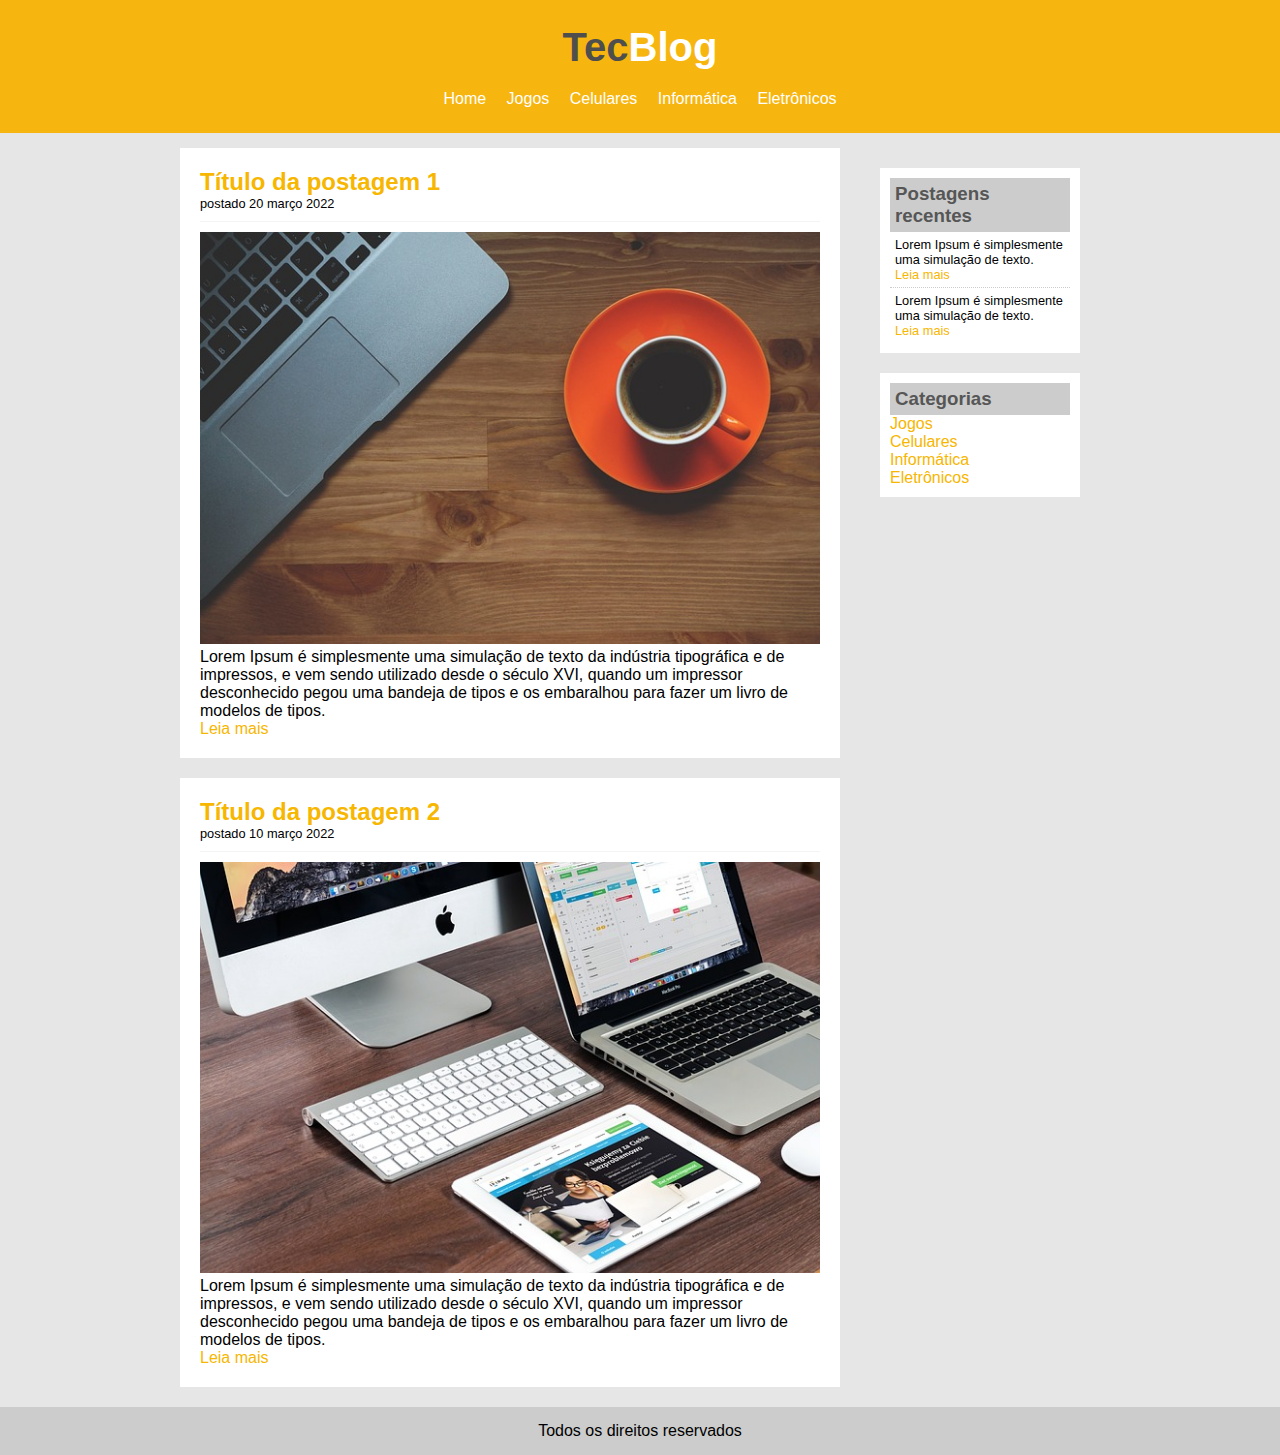
<file: projeto-tecblog/index.html>
<!DOCTYPE html>
<html lang="pt-br">
<head>
    <meta charset="UTF-8">
    <meta http-equiv="X-UA-Compatible" content="IE=edge">
    <meta name="viewport" content="width=device-width, initial-scale=1.0">
    <title>TecBlog - O seu blog de tecnologia</title>
    <link rel="stylesheet" type="text/css" href="css/estilo.css">
</head>
<body>

    <div id="area-cabecalho"> <!--INICIO CABECALHO-->

        <div id="area-logo">
            <h1>Tec<span class="branco">Blog</span></h1>
        </div>
        <div id="area-menu">
            <a href="index.html">Home</a>
            <a href="jogos.html">Jogos</a>
            <a href="celulares.html">Celulares</a>
            <a href="informatica.html">Informática</a>
            <a href="eletronicos.html">Eletrônicos</a>
        </div>

    </div><!--FINAL CABECALHO-->

    <div id="area-principal">

        <div id="area-postagens"><!--ABERTURA POSTAGEM-->
            
            <div class="postagem">
                <h2>Título da postagem 1</h2>
                <span class="data-postagem">postado 20 março 2022</span>
                <img width="620px" src="imagens/imagem1.jpg">
                <p>
                    Lorem Ipsum é simplesmente uma simulação 
                    de texto da indústria tipográfica e de 
                    impressos, e vem sendo utilizado desde o 
                    século XVI, quando um impressor 
                    desconhecido pegou uma bandeja de tipos e 
                    os embaralhou para fazer um livro de 
                    modelos de tipos.
                </p>
                <a href="">Leia mais</a>
            </div>

            <div class="postagem">
                <h2>Título da postagem 2</h2>
                <span class="data-postagem">postado 10 março 2022</span>
                <img width="620px" src="imagens/imagem2.jpg">
                <p>
                    Lorem Ipsum é simplesmente uma simulação 
                    de texto da indústria tipográfica e de 
                    impressos, e vem sendo utilizado desde o 
                    século XVI, quando um impressor 
                    desconhecido pegou uma bandeja de tipos e 
                    os embaralhou para fazer um livro de 
                    modelos de tipos.
                </p>
                <a href="">Leia mais</a>
            </div> 

        </div><!--// FECHAMENTO POSTAGEM-->

        <div id="area-lateral">

            <div class="conteudo-lateral">
                <h3>Postagens recentes</h3>
                <div class="postagem-lateral">
                <p>
                    Lorem Ipsum é simplesmente uma
                    simulação de texto.
                </p>
                <a href="">Leia mais</a>
                </div>

                <div class="postagem-lateral" style="border-bottom: none;">
                    <p>
                        Lorem Ipsum é simplesmente uma
                        simulação de texto.
                    </p>
                    <a href="">Leia mais</a>
                    </div>

            </div>
            <div class="conteudo-lateral">
                <h3>Categorias</h3>

                <a href="">Jogos</a><br>
                <a href="">Celulares</a><br>
                <a href="">Informática</a><br>
                <a href="">Eletrônicos</a><br>
            
            </div>

            </div>
        </div>

        <div id="rodape">
            Todos os direitos reservados
        </div>

    </div>
    
</body>
</html>
</file>
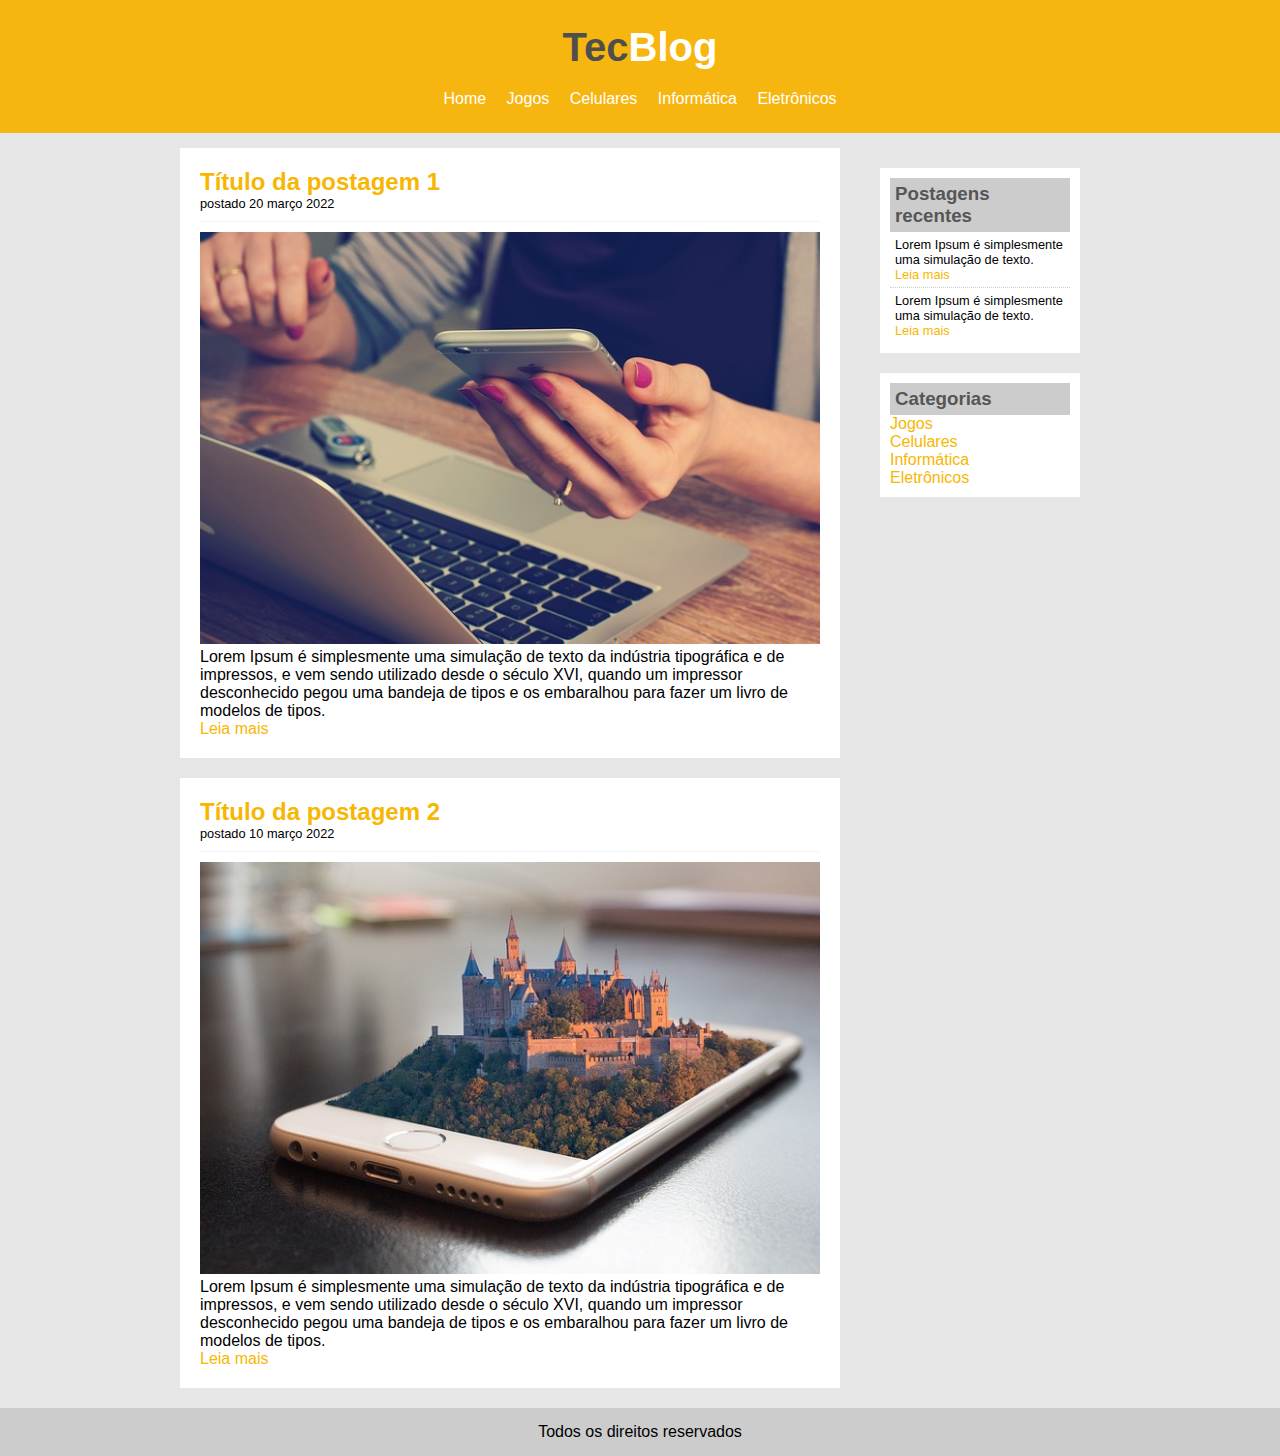
<file: projeto-tecblog/celulares.html>
<!DOCTYPE html>
<html lang="pt-br">
<head>
    <meta charset="UTF-8">
    <meta http-equiv="X-UA-Compatible" content="IE=edge">
    <meta name="viewport" content="width=device-width, initial-scale=1.0">
    <title>TecBlog - O seu blog de tecnologia</title>
    <link rel="stylesheet" type="text/css" href="css/estilo.css">
</head>
<body>

    <div id="area-cabecalho"> <!--INICIO CABECALHO-->

        <div id="area-logo">
            <h1>Tec<span class="branco">Blog</span></h1>
        </div>
        <div id="area-menu">
            <a href="index.html">Home</a>
            <a href="jogos.html">Jogos</a>
            <a href="celulares.html">Celulares</a>
            <a href="informatica.html">Informática</a>
            <a href="eletronicos.html">Eletrônicos</a>
        </div>

    </div><!--FINAL CABECALHO-->

    <div id="area-principal">

        <div id="area-postagens"><!--ABERTURA POSTAGEM-->
            
            <div class="postagem">
                <h2>Título da postagem 1</h2>
                <span class="data-postagem">postado 20 março 2022</span>
                <img width="620px" src="imagens/imagem4.jpg">
                <p>
                    Lorem Ipsum é simplesmente uma simulação 
                    de texto da indústria tipográfica e de 
                    impressos, e vem sendo utilizado desde o 
                    século XVI, quando um impressor 
                    desconhecido pegou uma bandeja de tipos e 
                    os embaralhou para fazer um livro de 
                    modelos de tipos.
                </p>
                <a href="">Leia mais</a>
            </div>

            <div class="postagem">
                <h2>Título da postagem 2</h2>
                <span class="data-postagem">postado 10 março 2022</span>
                <img width="620px" src="imagens/imagem3.jpg">
                <p>
                    Lorem Ipsum é simplesmente uma simulação 
                    de texto da indústria tipográfica e de 
                    impressos, e vem sendo utilizado desde o 
                    século XVI, quando um impressor 
                    desconhecido pegou uma bandeja de tipos e 
                    os embaralhou para fazer um livro de 
                    modelos de tipos.
                </p>
                <a href="">Leia mais</a>
            </div> 

        </div><!--// FECHAMENTO POSTAGEM-->

        <div id="area-lateral">

            <div class="conteudo-lateral">
                <h3>Postagens recentes</h3>
                <div class="postagem-lateral">
                <p>
                    Lorem Ipsum é simplesmente uma
                    simulação de texto.
                </p>
                <a href="">Leia mais</a>
                </div>

                <div class="postagem-lateral" style="border-bottom: none;">
                    <p>
                        Lorem Ipsum é simplesmente uma
                        simulação de texto.
                    </p>
                    <a href="">Leia mais</a>
                    </div>

            </div>
            <div class="conteudo-lateral">
                <h3>Categorias</h3>

                <a href="">Jogos</a><br>
                <a href="">Celulares</a><br>
                <a href="">Informática</a><br>
                <a href="">Eletrônicos</a><br>
            
            </div>

            </div>
        </div>

        <div id="rodape">
            Todos os direitos reservados
        </div>

    </div>
    
</body>
</html>
</file>
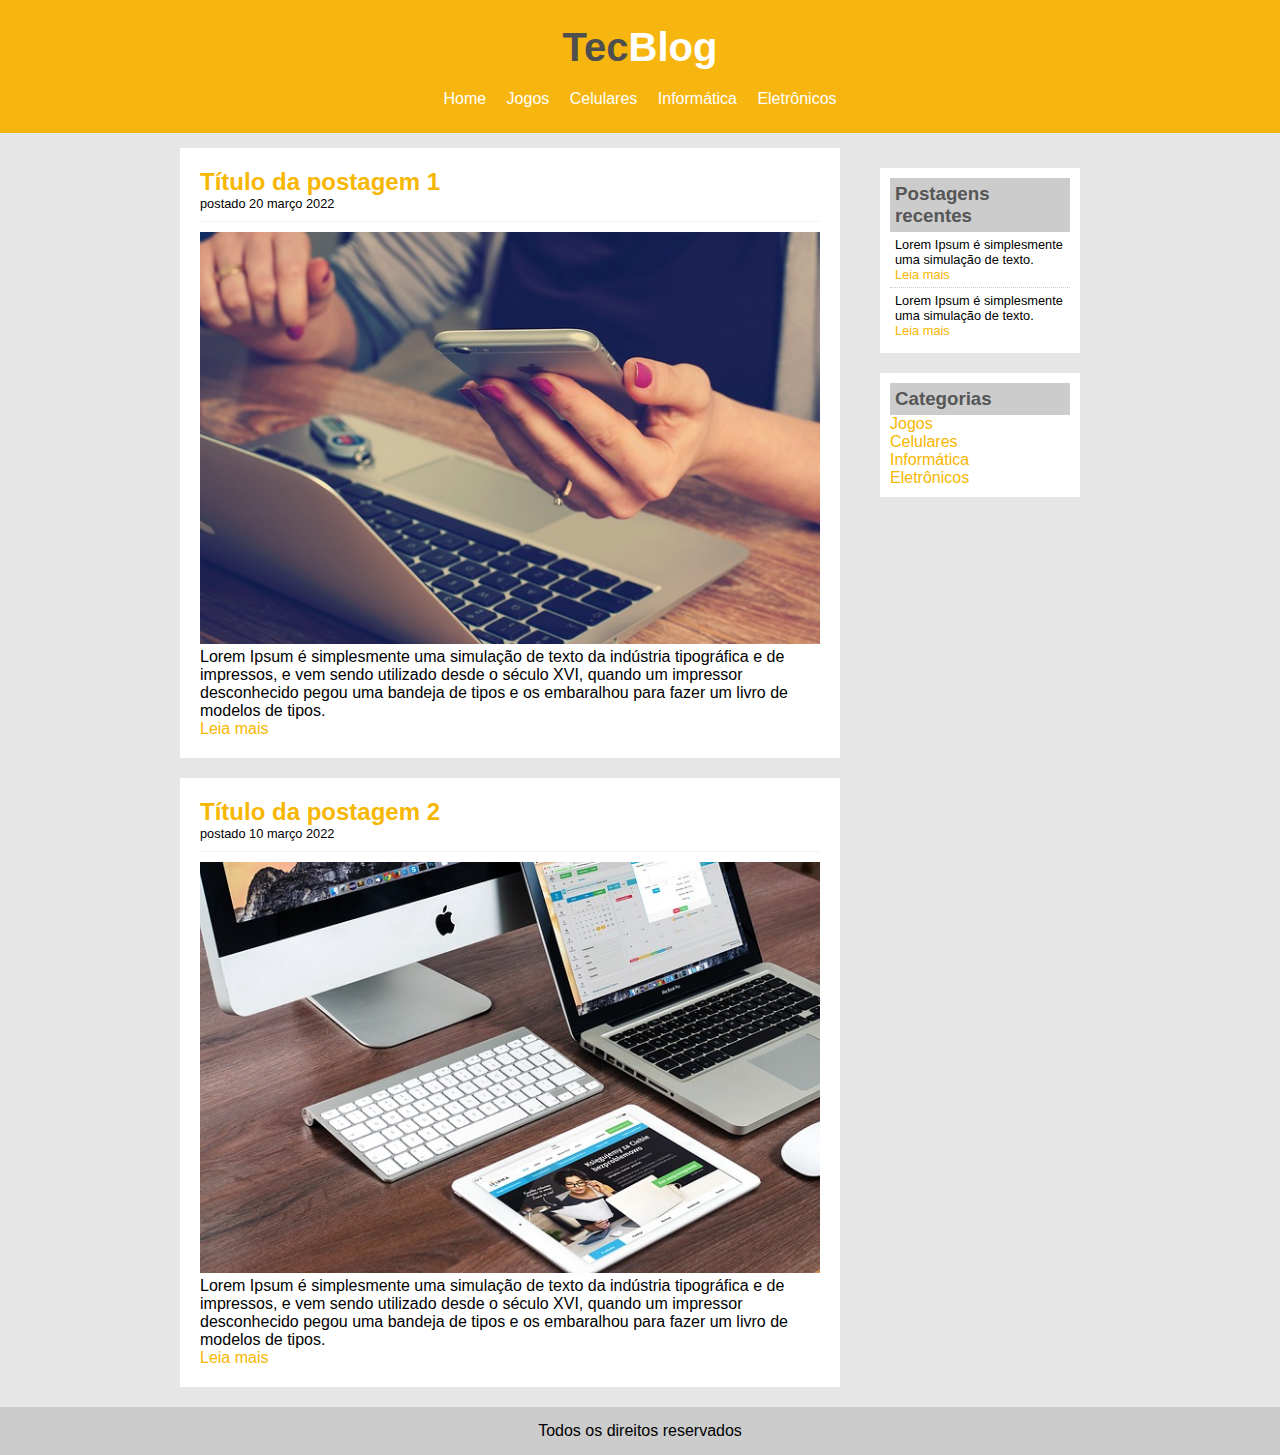
<file: projeto-tecblog/eletronicos.html>
<!DOCTYPE html>
<html lang="pt-br">
<head>
    <meta charset="UTF-8">
    <meta http-equiv="X-UA-Compatible" content="IE=edge">
    <meta name="viewport" content="width=device-width, initial-scale=1.0">
    <title>TecBlog - O seu blog de tecnologia</title>
    <link rel="stylesheet" type="text/css" href="css/estilo.css">
</head>
<body>

    <div id="area-cabecalho"> <!--INICIO CABECALHO-->

        <div id="area-logo">
            <h1>Tec<span class="branco">Blog</span></h1>
        </div>
        <div id="area-menu">
            <a href="index.html">Home</a>
            <a href="jogos.html">Jogos</a>
            <a href="celulares.html">Celulares</a>
            <a href="informatica.html">Informática</a>
            <a href="eletronicos.html">Eletrônicos</a>
        </div>

    </div><!--FINAL CABECALHO-->

    <div id="area-principal">

        <div id="area-postagens"><!--ABERTURA POSTAGEM-->
            
            <div class="postagem">
                <h2>Título da postagem 1</h2>
                <span class="data-postagem">postado 20 março 2022</span>
                <img width="620px" src="imagens/imagem4.jpg">
                <p>
                    Lorem Ipsum é simplesmente uma simulação 
                    de texto da indústria tipográfica e de 
                    impressos, e vem sendo utilizado desde o 
                    século XVI, quando um impressor 
                    desconhecido pegou uma bandeja de tipos e 
                    os embaralhou para fazer um livro de 
                    modelos de tipos.
                </p>
                <a href="">Leia mais</a>
            </div>

            <div class="postagem">
                <h2>Título da postagem 2</h2>
                <span class="data-postagem">postado 10 março 2022</span>
                <img width="620px" src="imagens/imagem2.jpg">
                <p>
                    Lorem Ipsum é simplesmente uma simulação 
                    de texto da indústria tipográfica e de 
                    impressos, e vem sendo utilizado desde o 
                    século XVI, quando um impressor 
                    desconhecido pegou uma bandeja de tipos e 
                    os embaralhou para fazer um livro de 
                    modelos de tipos.
                </p>
                <a href="">Leia mais</a>
            </div> 

        </div><!--// FECHAMENTO POSTAGEM-->

        <div id="area-lateral">

            <div class="conteudo-lateral">
                <h3>Postagens recentes</h3>
                <div class="postagem-lateral">
                <p>
                    Lorem Ipsum é simplesmente uma
                    simulação de texto.
                </p>
                <a href="">Leia mais</a>
                </div>

                <div class="postagem-lateral" style="border-bottom: none;">
                    <p>
                        Lorem Ipsum é simplesmente uma
                        simulação de texto.
                    </p>
                    <a href="">Leia mais</a>
                    </div>

            </div>
            <div class="conteudo-lateral">
                <h3>Categorias</h3>

                <a href="">Jogos</a><br>
                <a href="">Celulares</a><br>
                <a href="">Informática</a><br>
                <a href="">Eletrônicos</a><br>
            
            </div>

            </div>
        </div>

        <div id="rodape">
            Todos os direitos reservados
        </div>

    </div>
    
</body>
</html>
</file>
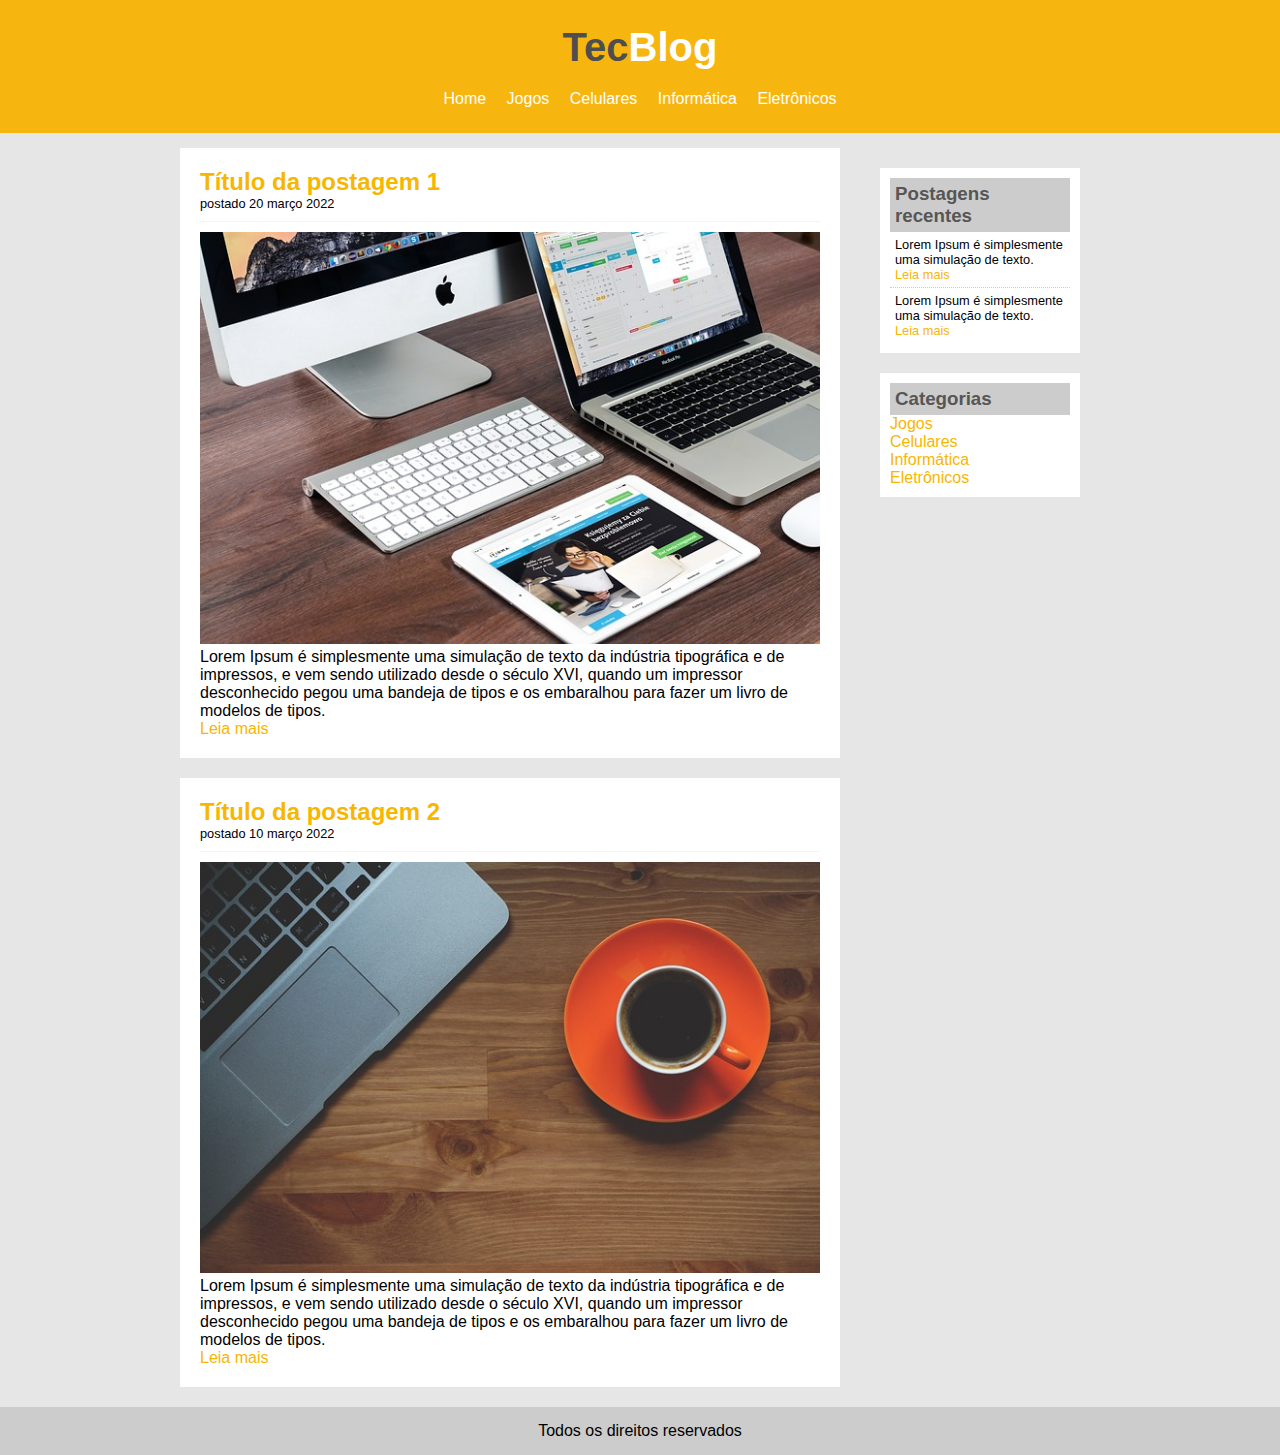
<file: projeto-tecblog/informatica.html>
<!DOCTYPE html>
<html lang="pt-br">
<head>
    <meta charset="UTF-8">
    <meta http-equiv="X-UA-Compatible" content="IE=edge">
    <meta name="viewport" content="width=device-width, initial-scale=1.0">
    <title>TecBlog - O seu blog de tecnologia</title>
    <link rel="stylesheet" type="text/css" href="css/estilo.css">
</head>
<body>

    <div id="area-cabecalho"> <!--INICIO CABECALHO-->

        <div id="area-logo">
            <h1>Tec<span class="branco">Blog</span></h1>
        </div>
        <div id="area-menu">
            <a href="index.html">Home</a>
            <a href="jogos.html">Jogos</a>
            <a href="celulares.html">Celulares</a>
            <a href="informatica.html">Informática</a>
            <a href="eletronicos.html">Eletrônicos</a>
        </div>

    </div><!--FINAL CABECALHO-->

    <div id="area-principal">

        <div id="area-postagens"><!--ABERTURA POSTAGEM-->
            
            <div class="postagem">
                <h2>Título da postagem 1</h2>
                <span class="data-postagem">postado 20 março 2022</span>
                <img width="620px" src="imagens/imagem2.jpg">
                <p>
                    Lorem Ipsum é simplesmente uma simulação 
                    de texto da indústria tipográfica e de 
                    impressos, e vem sendo utilizado desde o 
                    século XVI, quando um impressor 
                    desconhecido pegou uma bandeja de tipos e 
                    os embaralhou para fazer um livro de 
                    modelos de tipos.
                </p>
                <a href="">Leia mais</a>
            </div>

            <div class="postagem">
                <h2>Título da postagem 2</h2>
                <span class="data-postagem">postado 10 março 2022</span>
                <img width="620px" src="imagens/imagem1.jpg">
                <p>
                    Lorem Ipsum é simplesmente uma simulação 
                    de texto da indústria tipográfica e de 
                    impressos, e vem sendo utilizado desde o 
                    século XVI, quando um impressor 
                    desconhecido pegou uma bandeja de tipos e 
                    os embaralhou para fazer um livro de 
                    modelos de tipos.
                </p>
                <a href="">Leia mais</a>
            </div> 

        </div><!--// FECHAMENTO POSTAGEM-->

        <div id="area-lateral">

            <div class="conteudo-lateral">
                <h3>Postagens recentes</h3>
                <div class="postagem-lateral">
                <p>
                    Lorem Ipsum é simplesmente uma
                    simulação de texto.
                </p>
                <a href="">Leia mais</a>
                </div>

                <div class="postagem-lateral" style="border-bottom: none;">
                    <p>
                        Lorem Ipsum é simplesmente uma
                        simulação de texto.
                    </p>
                    <a href="">Leia mais</a>
                    </div>

            </div>
            <div class="conteudo-lateral">
                <h3>Categorias</h3>

                <a href="">Jogos</a><br>
                <a href="">Celulares</a><br>
                <a href="">Informática</a><br>
                <a href="">Eletrônicos</a><br>
            
            </div>

            </div>
        </div>

        <div id="rodape">
            Todos os direitos reservados
        </div>

    </div>
    
</body>
</html>
</file>
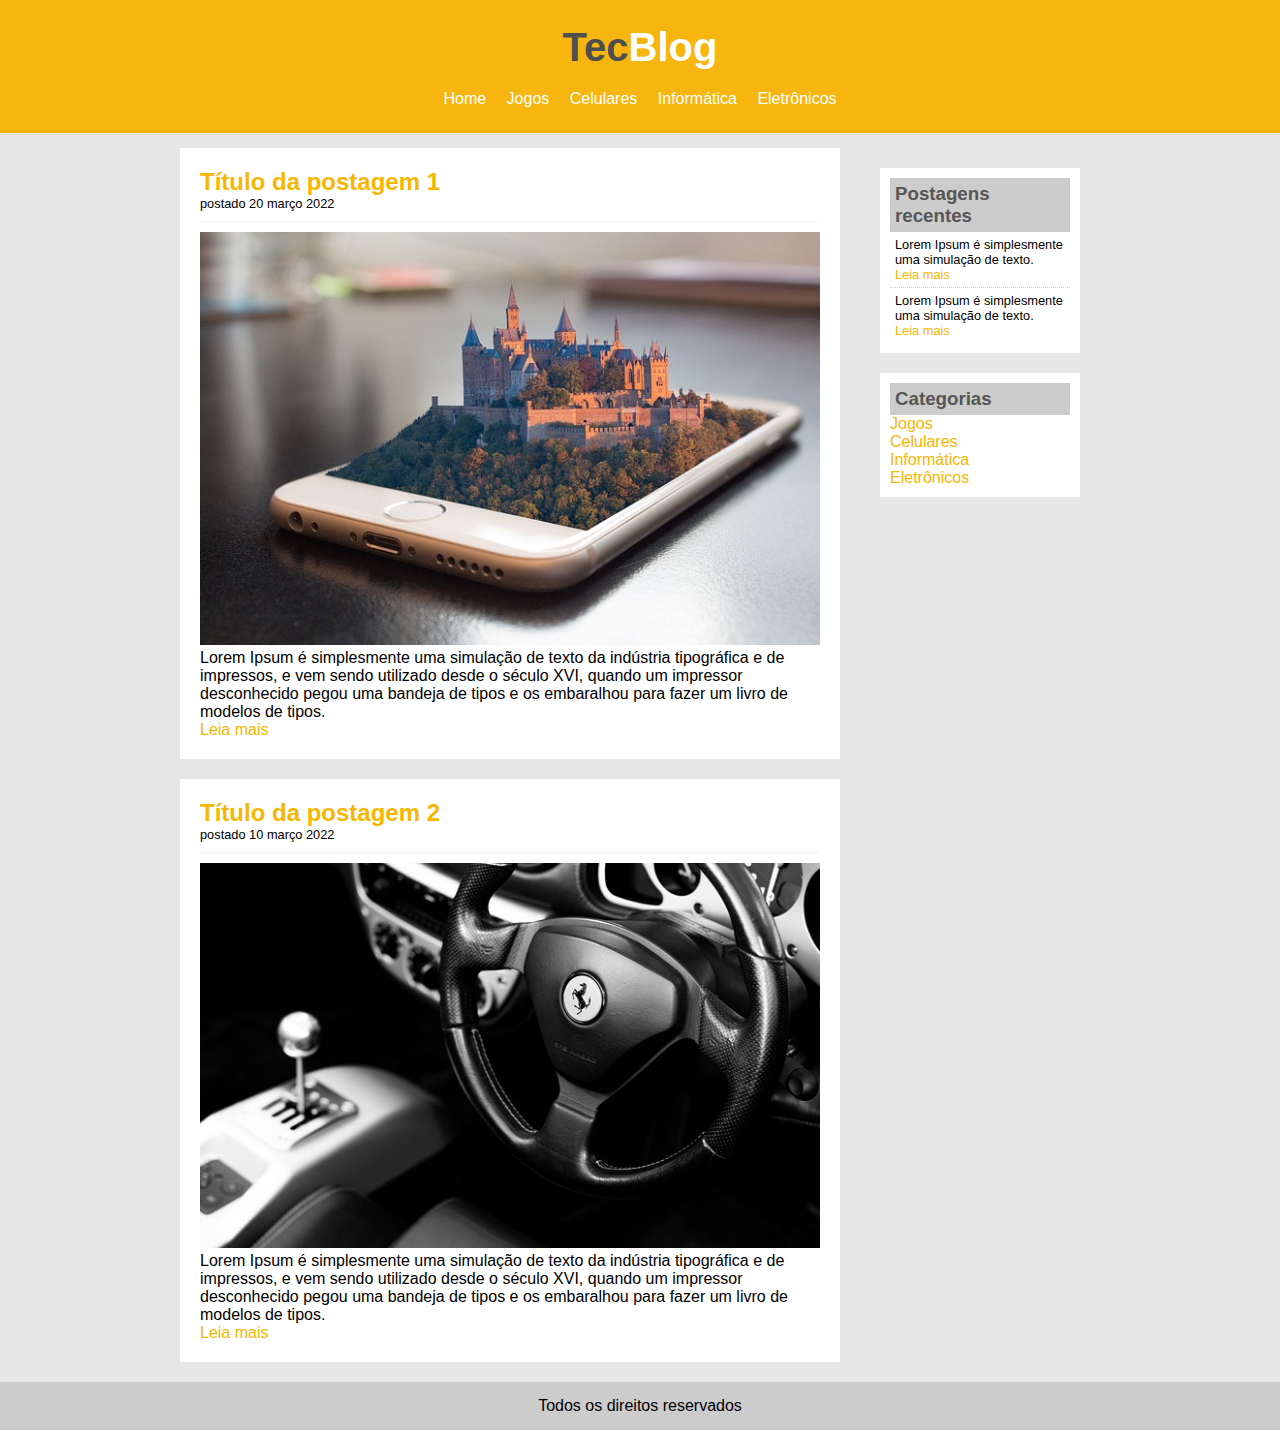
<file: projeto-tecblog/jogos.html>
<!DOCTYPE html>
<html lang="pt-br">
<head>
    <meta charset="UTF-8">
    <meta http-equiv="X-UA-Compatible" content="IE=edge">
    <meta name="viewport" content="width=device-width, initial-scale=1.0">
    <title>TecBlog - O seu blog de tecnologia</title>
    <link rel="stylesheet" type="text/css" href="css/estilo.css">
</head>
<body>

    <div id="area-cabecalho"> <!--INICIO CABECALHO-->

        <div id="area-logo">
            <h1>Tec<span class="branco">Blog</span></h1>
        </div>
        <div id="area-menu">
            <a href="index.html">Home</a>
            <a href="jogos.html">Jogos</a>
            <a href="celulares.html">Celulares</a>
            <a href="informatica.html">Informática</a>
            <a href="eletronicos.html">Eletrônicos</a>
        </div>

    </div><!--FINAL CABECALHO-->

    <div id="area-principal">

        <div id="area-postagens"><!--ABERTURA POSTAGEM-->
            
            <div class="postagem">
                <h2>Título da postagem 1</h2>
                <span class="data-postagem">postado 20 março 2022</span>
                <img width="620px" src="imagens/imagem3.jpg">
                <p>
                    Lorem Ipsum é simplesmente uma simulação 
                    de texto da indústria tipográfica e de 
                    impressos, e vem sendo utilizado desde o 
                    século XVI, quando um impressor 
                    desconhecido pegou uma bandeja de tipos e 
                    os embaralhou para fazer um livro de 
                    modelos de tipos.
                </p>
                <a href="">Leia mais</a>
            </div>

            <div class="postagem">
                <h2>Título da postagem 2</h2>
                <span class="data-postagem">postado 10 março 2022</span>
                <img width="620px" src="imagens/imagem5.jpg">
                <p>
                    Lorem Ipsum é simplesmente uma simulação 
                    de texto da indústria tipográfica e de 
                    impressos, e vem sendo utilizado desde o 
                    século XVI, quando um impressor 
                    desconhecido pegou uma bandeja de tipos e 
                    os embaralhou para fazer um livro de 
                    modelos de tipos.
                </p>
                <a href="">Leia mais</a>
            </div> 

        </div><!--// FECHAMENTO POSTAGEM-->

        <div id="area-lateral">

            <div class="conteudo-lateral">
                <h3>Postagens recentes</h3>
                <div class="postagem-lateral">
                <p>
                    Lorem Ipsum é simplesmente uma
                    simulação de texto.
                </p>
                <a href="">Leia mais</a>
                </div>

                <div class="postagem-lateral" style="border-bottom: none;">
                    <p>
                        Lorem Ipsum é simplesmente uma
                        simulação de texto.
                    </p>
                    <a href="">Leia mais</a>
                    </div>

            </div>
            <div class="conteudo-lateral">
                <h3>Categorias</h3>

                <a href="">Jogos</a><br>
                <a href="">Celulares</a><br>
                <a href="">Informática</a><br>
                <a href="">Eletrônicos</a><br>
            
            </div>

            </div>
        </div>

        <div id="rodape">
            Todos os direitos reservados
        </div>

    </div>
    
</body>
</html>
</file>
<file: projeto-tecblog/css/estilo.css>
/*Limpar formatações padrões*/
*{
    margin: 0;
    padding: 0;
}

body {
    font-size: 1em;
    font-family: 'Trebuchet MS', 'Lucida Sans Unicode', 'Lucida Grande', 'Lucida Sans', Arial, sans-serif;
    background: #e6e6e6;
}
/*
**** Layout ****
*/
#area-cabecalho {
    background-color: #f7b60f;
    padding: 15px;
    text-align: center;
}

#area-logo, #area-menu {
    padding: 10px;
}

#area-principal {
    width: 920px;
    margin: 0 auto;
    padding: 15px;
}

#area-postagens {
    width: 660px;
    float: left;
}

.postagem {
    padding: 20px;
    margin-bottom: 20px;
    background: white;

}
.conteudo-lateral {
    background: white;
    padding: 10px;
    margin: 20px;
}

.postagem-lateral {
    font-size: 0.8em;
    padding: 5px;
    border-bottom: 1px dotted #ccc;
}

#area-lateral {
    width: 240px;
    float: right;
}

#rodape {
    clear: both;
    text-align: center;
    padding: 15px;
    background: #ccc;
}

/*
**** Formatação do menu ****
*/
a {
    text-decoration: none;
}

a:link, a:visited {
    color: #f7b600;
}

a:hover {
    text-decoration: underline;
}

#area-cabecalho a:link, #area-cabecalho a:visited {
    color: #FFF;
    padding: 8px 8px;
}

#area-cabecalho a:hover {
    color: #f7b60f;
    background: #FFF;
    text-decoration: none;
}
/*
****Formatações Gerais****
*/
h1  {
    color: #4e4e4e;
    font-size: 2.5em;
}

h2 {
    color: #f7b600;
}

h3 {
    color: #565656;
    background: #ccc;
    padding: 5px;
}

.branco {
    color: white;
}

.data-postagem {
    font-size: 0.8em;
    border-bottom: 1px solid #f4f4f4;
    padding-bottom: 10px;
    margin-bottom: 10px;
    display: block;
}
</file>
